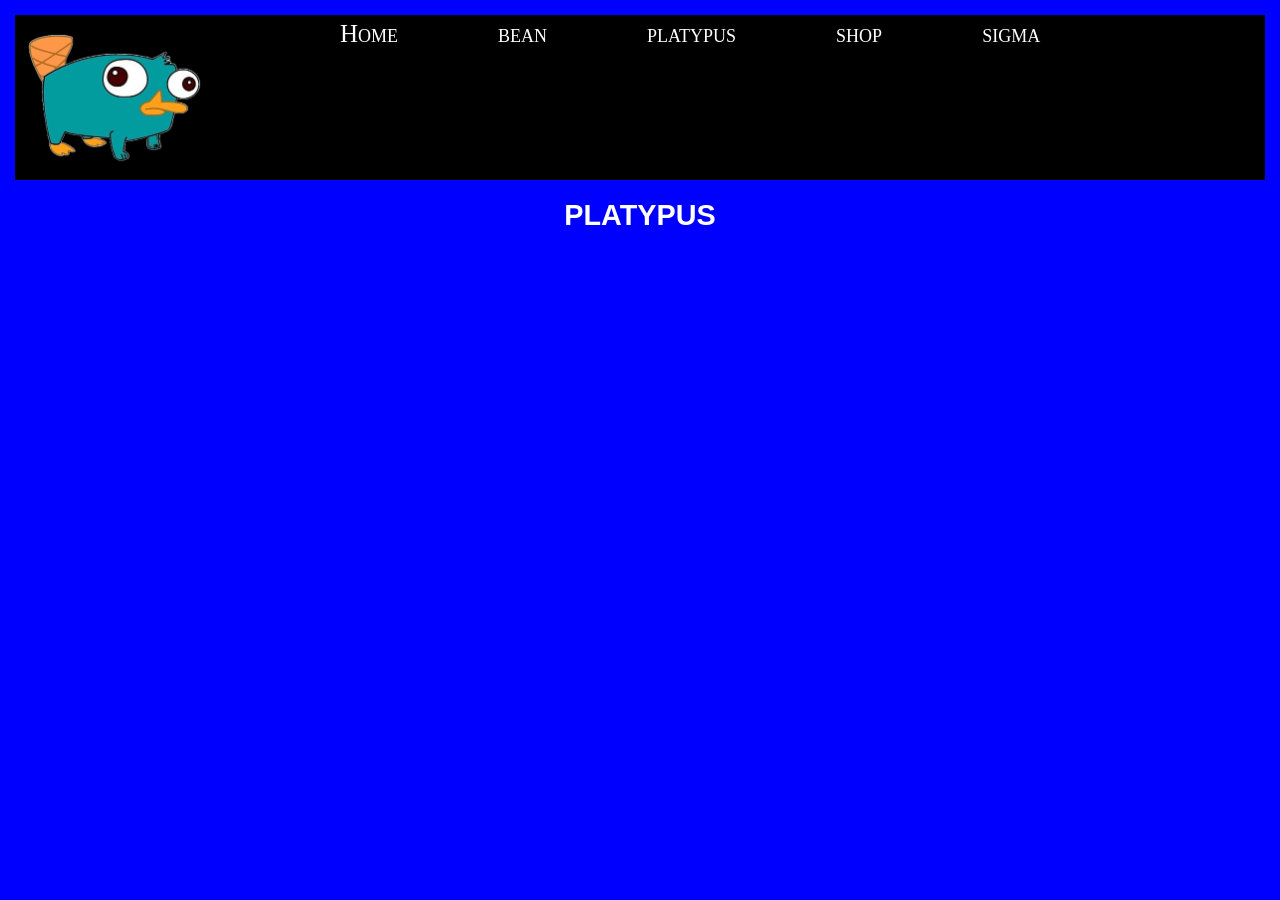
<file: index.html>
<!DOCTYPE html>
<html>
    <head>
        <title>Platypus website</title>
        <link href="global.css" rel="stylesheet" />
    </head>
    <body>
        <div id="navigation">
		<ul>
			<a href="the_funny/index.html"> <img src="file.png" width="200px" id="head_platypus"> </a>
			<li><a href="https://beantheplatypus.github.io/home"> Home </a></li>
				
			<li><a href="https://beantheplatypus.github.io/bean"> bean</a></li>
			<li><a href="https://beantheplatypus.github.io/platypus"> platypus</a></li>
			<li><a href="https://beantheplatypus.github.io/shop"> shop</a></li>
                	<li><a href="https://beantheplatypus.github.io/sigma"> sigma</a></li>

		</ul>
	</div><!--end of navigation-->
        <center><h1>PLATYPUS</h1></center>
    </body>
</html>
</file>
<file: global.css>
@charset "utf-8";
/*CSS for 7th Grade Portfolio Web Site*/

/*This rule will style the main page body*/
body{
    background-color:blue;
    color: white;
    font-family: Verdana, Hevetica, Arial, sans-serif;
    font-size: 0.9em;
    padding: 0;
    margin: 0;
}

/*navigation bar*/

#navigation ul{
    list-style-type:none;
    margin:15px;
    padding:0;
    overflow:hidden;
    background-color:black;/*changes the colors for the ul*/
}

#navigation li{
    float:left;
    position:relative;
    left:75px;
    font-variant:small-caps;
}

#navigation li a{
    text-decoration:none;
    color:#ffffff;
    text-align:center;
    padding:5px 50px;
    display:block;
    font-family:"Times New Roman";
    font-size:25px;
}

#Navigation li a:hover{
    color:red; /*need to change to match your color scheme*/
}

#head_platypus{
    float: left;
}
</file>
